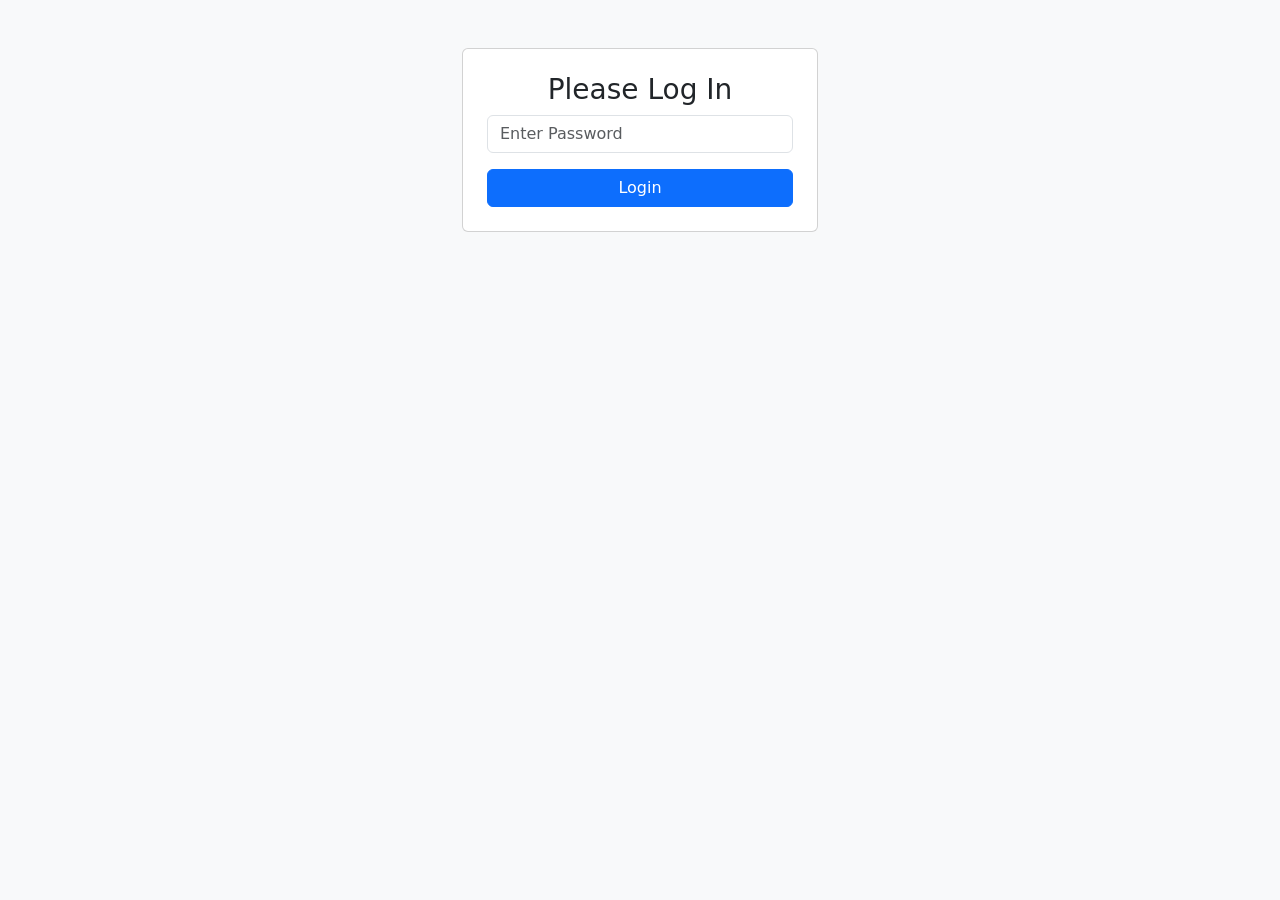
<file: templates/login.html>
<!DOCTYPE html>
<html lang="en">
<head>
    <link href="https://cdn.jsdelivr.net/npm/bootstrap@5.3.0/dist/css/bootstrap.min.css" rel="stylesheet">
    <title>Login</title>
</head>
<body class="bg-light">
    <div class="container mt-5">
        <div class="row justify-content-center">
            <div class="col-md-4">
                <div class="card p-4">
                    <h3 class="text-center">Please Log In</h3>
                    <form method="POST">
                        <div class="mb-3">
                            <input type="password" name="password" class="form-control" placeholder="Enter Password" required>
                        </div>
                        <button type="submit" class="btn btn-primary w-100">Login</button>
                    </form>
                </div>
            </div>
        </div>
    </div>
</body>
</html>
</file>
